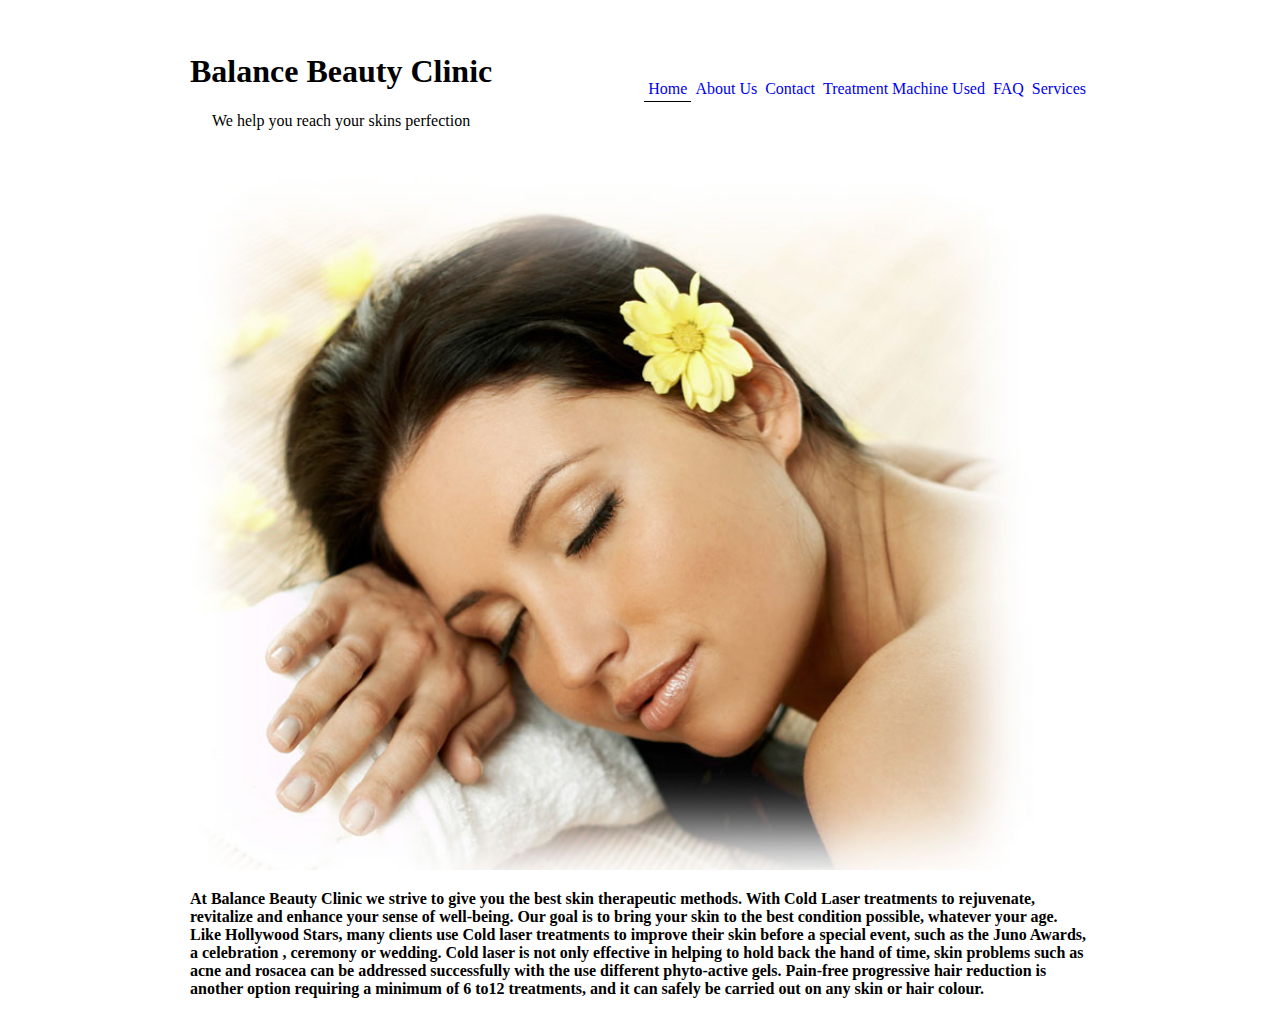
<file: index.html>
<!DOCTYPE html>
<html lang="en">
<head>
  <meta charset="UTF-8">
  <meta name="viewport" content="width=device-width, initial-scale=1.0">
  <link rel="stylesheet" href="app.css">
  <title>Balanced Beauty Clinic</title>
</head>
<body>
  <header>
    <div class="container container-nav">
      <div class="site-title">
        <h1>Balance Beauty Clinic</h1>
        <p>We help you reach your skins perfection</p>
      </div>
      <nav>
        <ul>
          <li><a class="current-page" href="#">Home</a></li>
          <li><a href="about.html">About Us</a></li>
          <li><a href="contact.html">Contact</a></li>
          <li><a href="treatment.html">Treatment Machine Used</a></li>
          <li><a href="faq.html">FAQ</a></li>
          <li><a href="services.html">Services</a></li>
        </ul>
      </nav>
    </div>
  </header>
  <div class="container">
    <main>
      <div class="home">
        <div class="col-2">
          <img src="images/beautyc.jpg" alt="">
          <div class="col-3">
            <p>	<strong>
              
                At Balance Beauty Clinic we strive to give you the best skin therapeutic methods. With Cold Laser treatments to rejuvenate, revitalize and enhance your sense of well-being. Our goal is to  bring your skin to the best condition possible, whatever your age. Like Hollywood Stars, many clients use Cold laser treatments to improve their skin before a special event, such as the Juno Awards, a celebration , ceremony or wedding. Cold laser is not only effective in helping to hold back the hand of time, skin problems such as acne and rosacea can be addressed successfully with the use different phyto-active gels. Pain-free progressive hair reduction is another option requiring a minimum of 6 to12 treatments, and it can safely be carried out on any skin or hair colour.
            </strong></p>
          </div>
      </div>
      </div>
    </main>
  </div>
</body>
</html>
</file>
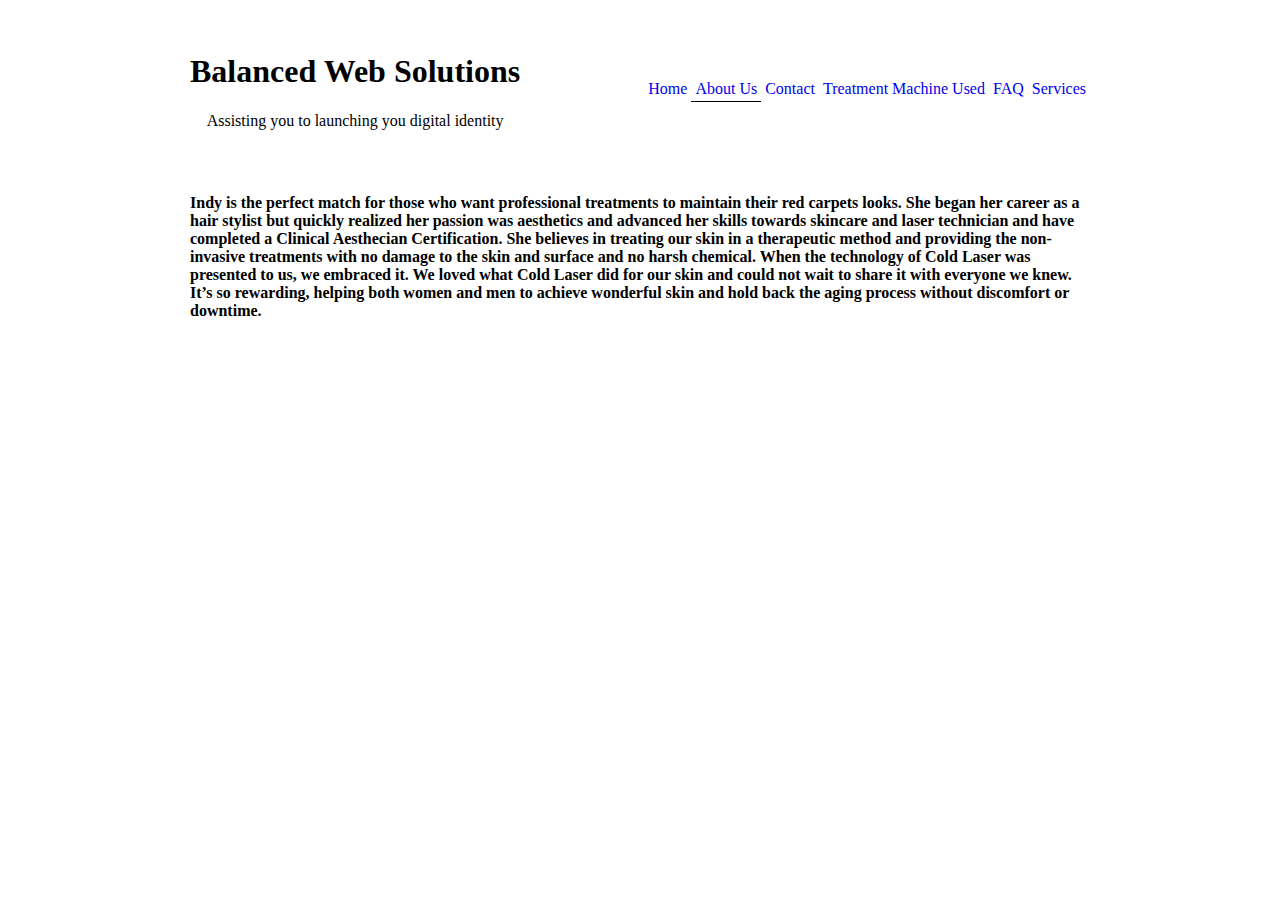
<file: about.html>
<!DOCTYPE html>
<html lang="en">
<head>
  <meta charset="UTF-8">
  <meta name="viewport" content="width=device-width, initial-scale=1.0">
  <link rel="stylesheet" href="app.css">
  <title>Balanced Web Solutions</title>
</head>
<body>
  <header>
    <div class="container container-nav">
      <div class="site-title">
        <h1>Balanced Web Solutions</h1>
        <p>Assisting you to launching you digital identity</p>
      </div>
      <nav>
        <ul>
          <li><a href="index.html">Home</a></li>
          <li><a class="current-page" href="about.html">About Us</a></li>
          <li><a href="contact.html">Contact</a></li>
          <li><a href="treatment.html">Treatment Machine Used</a></li>
          <li><a href="faq.html">FAQ</a></li>
          <li><a href="services.html">Services</a></li>
        </ul>
      </nav>
    </div>
  </header>
    <div class="container">
      <p><strong>
        Indy is the perfect match for those who want professional treatments to maintain their red carpets looks. She began her career as a hair stylist but quickly realized her passion was aesthetics and advanced her skills towards skincare and laser technician and have completed a Clinical Aesthecian Certification. She believes in treating our skin in a therapeutic method and providing the non-invasive treatments with no damage to the skin and surface and no harsh chemical.
    
          When the technology of Cold Laser was presented to us, we embraced it.  We loved what Cold Laser did for our skin and could not wait to share it with everyone we knew. It’s so rewarding, helping both women and men to achieve wonderful skin and hold back the aging process without discomfort or downtime.
      </strong></p>
    </div>
</html>
</file>
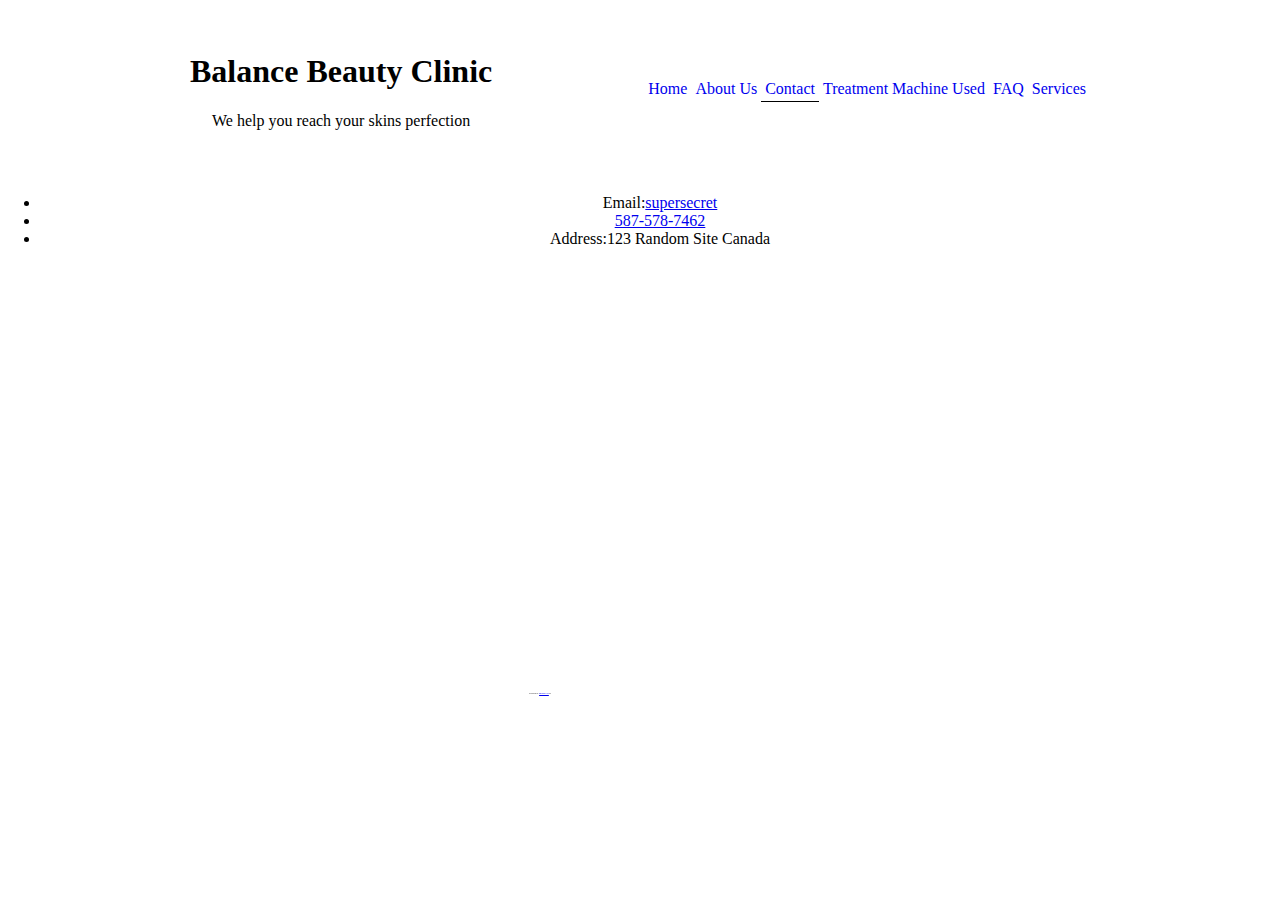
<file: contact.html>
<!DOCTYPE html>
<html lang="en">
<head>
  <meta charset="UTF-8">
  <meta name="viewport" content="width=device-width, initial-scale=1.0">
  <link rel="stylesheet" href="app.css">
  <title>Document</title>
</head>
<body>
  <header>
    <div class="container container-nav">
      <div class="site-title">
        <h1>Balance Beauty Clinic</h1>
        <p>We help you reach your skins perfection</p>
      </div>
      <nav>
        <ul>
          <li><a  href="index.html">Home</a></li>
          <li><a href="about.html">About Us</a></li>
          <li><a class="current-page" href="contact.html">Contact</a></li>
          <li><a href="treatment.html">Treatment Machine Used</a></li>
          <li><a href="faq.html">FAQ</a></li>
          <li><a href="services.html">Services</a></li>
        </ul>
      </nav>
    </div>
  </header>
  <ul class="align">
    <li>Email:<a href="mailto:#">supersecret</a></li>
    <li><a href="tel:+15875787462">587-578-7462</a></li>
    <li>Address:123 Random Site Canada</li>
  </ul>
  <div class="container">
    <div style="width: 700px;position: relative;"><iframe width="700" height="440" src="https://maps.google.com/maps?width=700&amp;height=440&amp;hl=en&amp;q=calgary+(Title)&amp;ie=UTF8&amp;t=&amp;z=10&amp;iwloc=B&amp;output=embed" frameborder="0" scrolling="no" marginheight="0" marginwidth="0"></iframe><div style="position: absolute;width: 80%;bottom: 10px;left: 0;right: 0;margin-left: auto;margin-right: auto;color: #000;text-align: center;"><small style="line-height: 1.8;font-size: 2px;background: #fff;">Powered by <a href="http://www.googlemapsgenerator.com/en/">gmapgen en</a> & <a href=""></a></small></div><style>#gmap_canvas img{max-width:none!important;background:none!important}</style></div><br />
  </div>
</body>
</html>
</file>
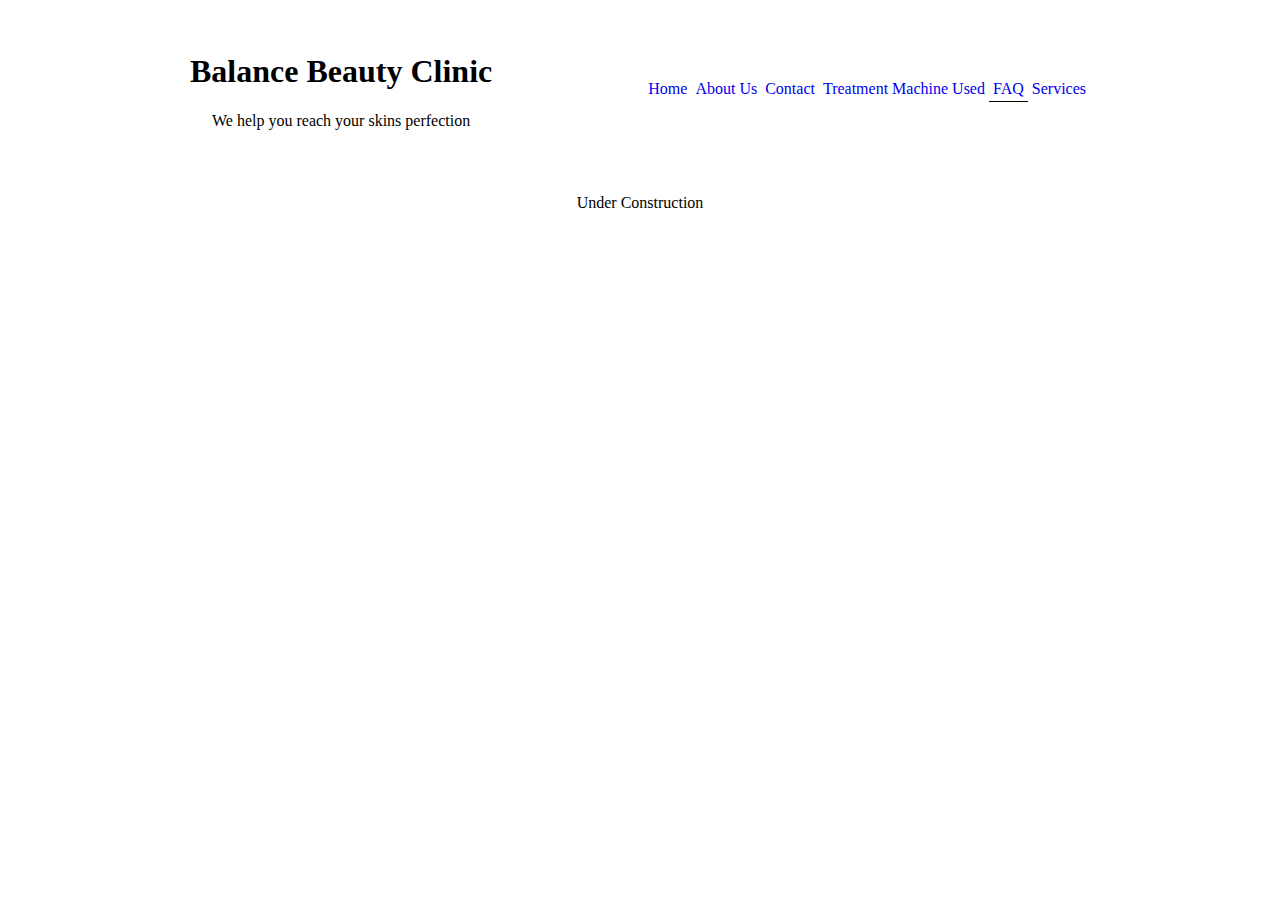
<file: faq.html>
<!DOCTYPE html>
<html lang="en">
<head>
  <meta charset="UTF-8">
  <meta name="viewport" content="width=device-width, initial-scale=1.0">
  <link rel="stylesheet" href="app.css">
  <title>Document</title>
</head>
<body>
  <header>
    <div class="container container-nav">
      <div class="site-title">
        <h1>Balance Beauty Clinic</h1>
        <p>We help you reach your skins perfection</p>
      </div>
      <nav>
        <ul>
          <li><a href="index.html">Home</a></li>
          <li><a href="about.html">About Us</a></li>
          <li><a href="contact.html">Contact</a></li>
          <li><a href="treatment.html">Treatment Machine Used</a></li>
          <li><a class="current-page" href="faq.html">FAQ</a></li>
          <li><a href="services.html">Services</a></li>
        </ul>
      </nav>
    </div>
  </header>
  <div class="faq container">
    <p>Under Construction</p>
  </div>

</body>
</html>
</file>
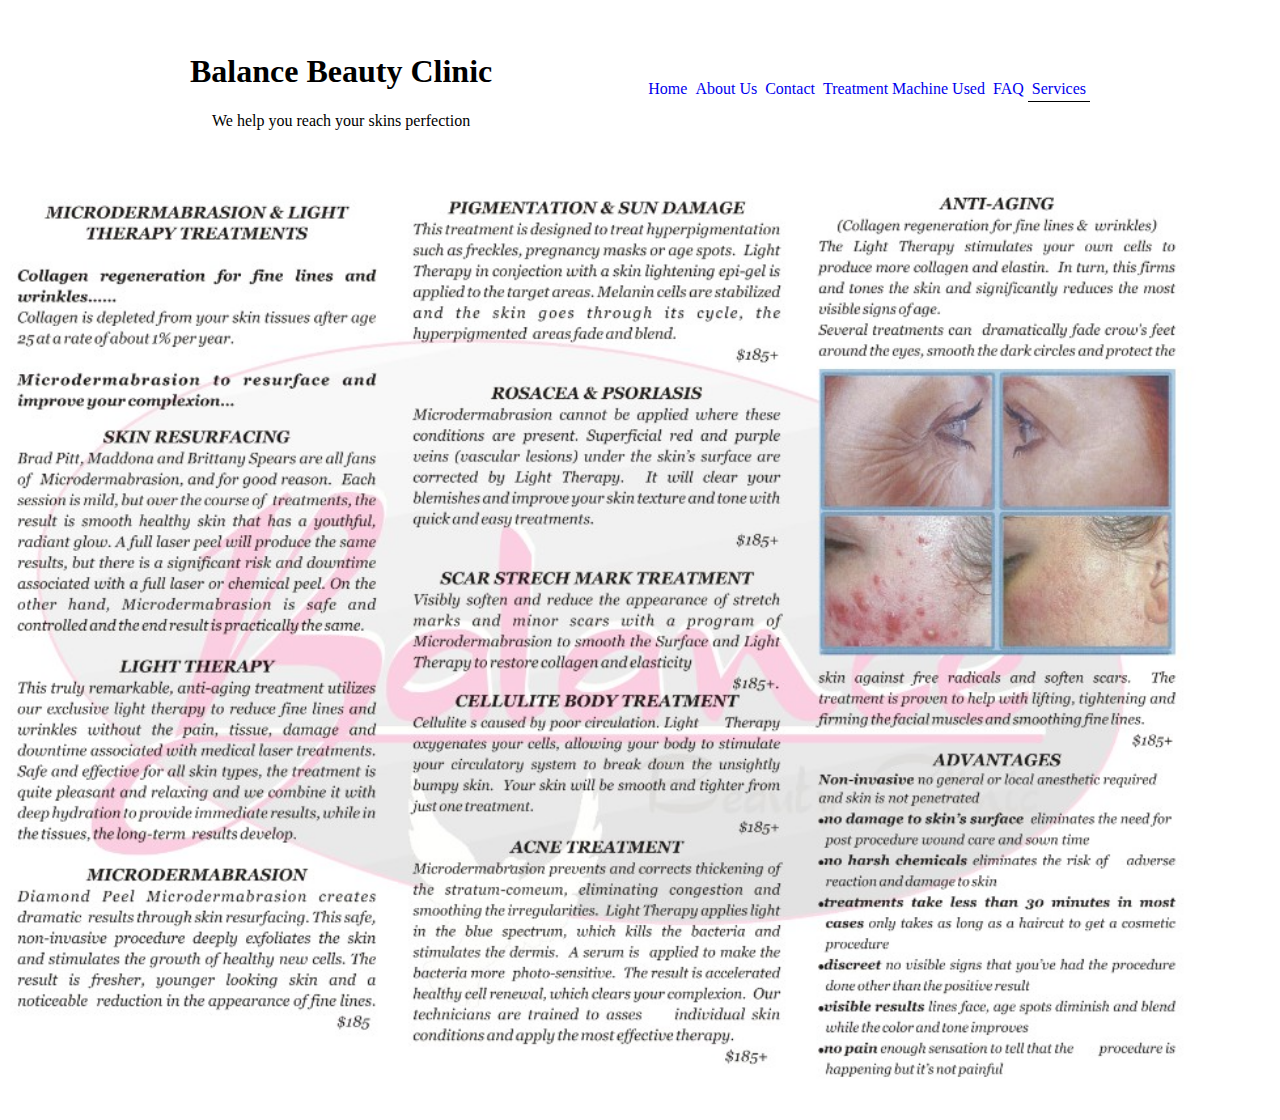
<file: services.html>
<!DOCTYPE html>
<html lang="en">
<head>
  <meta charset="UTF-8">
  <meta name="viewport" content="width=device-width, initial-scale=1.0">
  <link rel="stylesheet" href="app.css">
  <title>Document</title>
</head>
<body>
  <header>
    <div class="container container-nav">
      <div class="site-title">
        <h1>Balance Beauty Clinic</h1>
        <p>We help you reach your skins perfection</p>
      </div>
      <nav>
        <ul>
          <li><a  href="index.html">Home</a></li>
          <li><a href="about.html">About Us</a></li>
          <li><a href="contact.html">Contact</a></li>
          <li><a href="treatment.html">Treatment Machine Used</a></li>
          <li><a href="faq.html">FAQ</a></li>
          <li><a class="current-page" href="services.html">Services</a></li>
        </ul>
      </nav>
    </div>
  </header>
  <img src="images/skin.jpg" alt="">

</body>
</html>
</file>
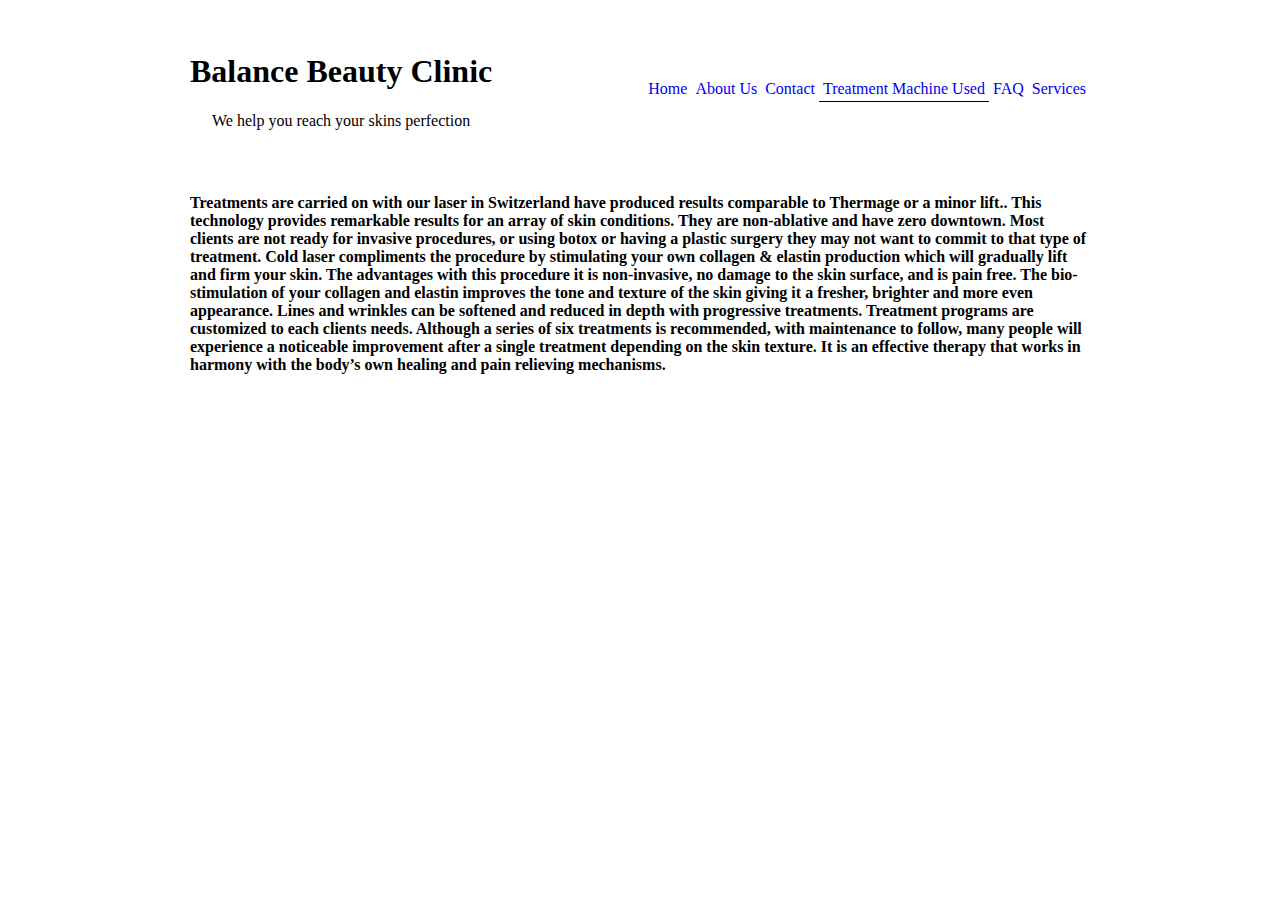
<file: treatment.html>
<!DOCTYPE html>
<html lang="en">
<head>
  <meta charset="UTF-8">
  <meta name="viewport" content="width=device-width, initial-scale=1.0">
  <link rel="stylesheet" href="app.css">
  <title>Treatments Used</title>
</head>
<body>
  <header>
    <div class="container container-nav">
      <div class="site-title">
        <h1>Balance Beauty Clinic</h1>
        <p>We help you reach your skins perfection</p>
      </div>
      <nav>
        <ul>
          <li><a href="index.html">Home</a></li>
          <li><a href="about.html">About Us</a></li>
          <li><a href="contact.html">Contact</a></li>
          <li><a class="current-page" href="treatment.html">Treatment Machine Used</a></li>
          <li><a href="faq.html">FAQ</a></li>
          <li><a href="services.html">Services</a></li>
        </ul>
      </nav>
    </div>
  </header>
  <div class="container"><p><strong>Treatments are carried on with our laser in Switzerland have produced results comparable to Thermage or a minor lift..  This technology provides remarkable results for an array of skin conditions. They are non-ablative and have zero downtown. Most clients are not ready for invasive procedures, or using botox or having a plastic surgery they may not want to commit to that type of treatment. Cold laser compliments the procedure by stimulating your own collagen & elastin production which will gradually lift and firm your skin. The advantages with this procedure it is non-invasive, no damage to the skin surface, and is pain free.  The bio-stimulation of your collagen and elastin improves the tone and texture of the skin giving it a fresher, brighter and more even appearance. Lines and wrinkles can be softened and reduced in depth with progressive treatments.  Treatment programs are customized to each clients needs. Although a series of six treatments is recommended, with maintenance to follow, many people will experience a noticeable improvement after a single treatment depending on the skin texture.  It is an effective therapy that works in harmony with the body’s own healing and pain relieving mechanisms.</strong></p></div>
</body>
</html>
</file>
<file: app.css>
body{
  margin: 0;
  font-size: 1rem;
}
header{
  padding: 2em 0;
  /* background: red; */
  text-align: center;

}

.container{
  max-width: 900px;
  width: 90%;
  margin: 0 auto;
}

.container-nav{
  display: flex;
  justify-content: space-between;
  align-items: center;
  /* flex-direction: column; */
}

@media (max-width:675px){
  .container-nav{
    flex-direction: column;
}
}
nav ul{
  list-style: none;
  display: flex;
  justify-content: center;
  padding: 0;

}

nav a {
  text-decoration: none;
  padding: .25em;
}

.current-page{
  border-bottom: 1px solid black;
}

.main-title{

  margin: 0 auto;
  text-align: center;
  width: 100%;
  display: block;
}
.service-descriptions{
  display: flex;
  margin-left: 1em;
  padding: 1em;
}
.col-1{
  width: 33%;
  flex-direction: column;
}
img{
  width: 95%;

}
.testimonal{
  display: flex;
}

.align{
  text-align: center;
}

.faq{
  text-align: center;
}

.home{
  display: flex;
  flex-direction: column;
  justify-content: space-evenly;
  margin: 0 auto;
}
.col-2{
  /* width: 30%; */
}
.col-3{
  /* width: 60%; */
}
</file>
